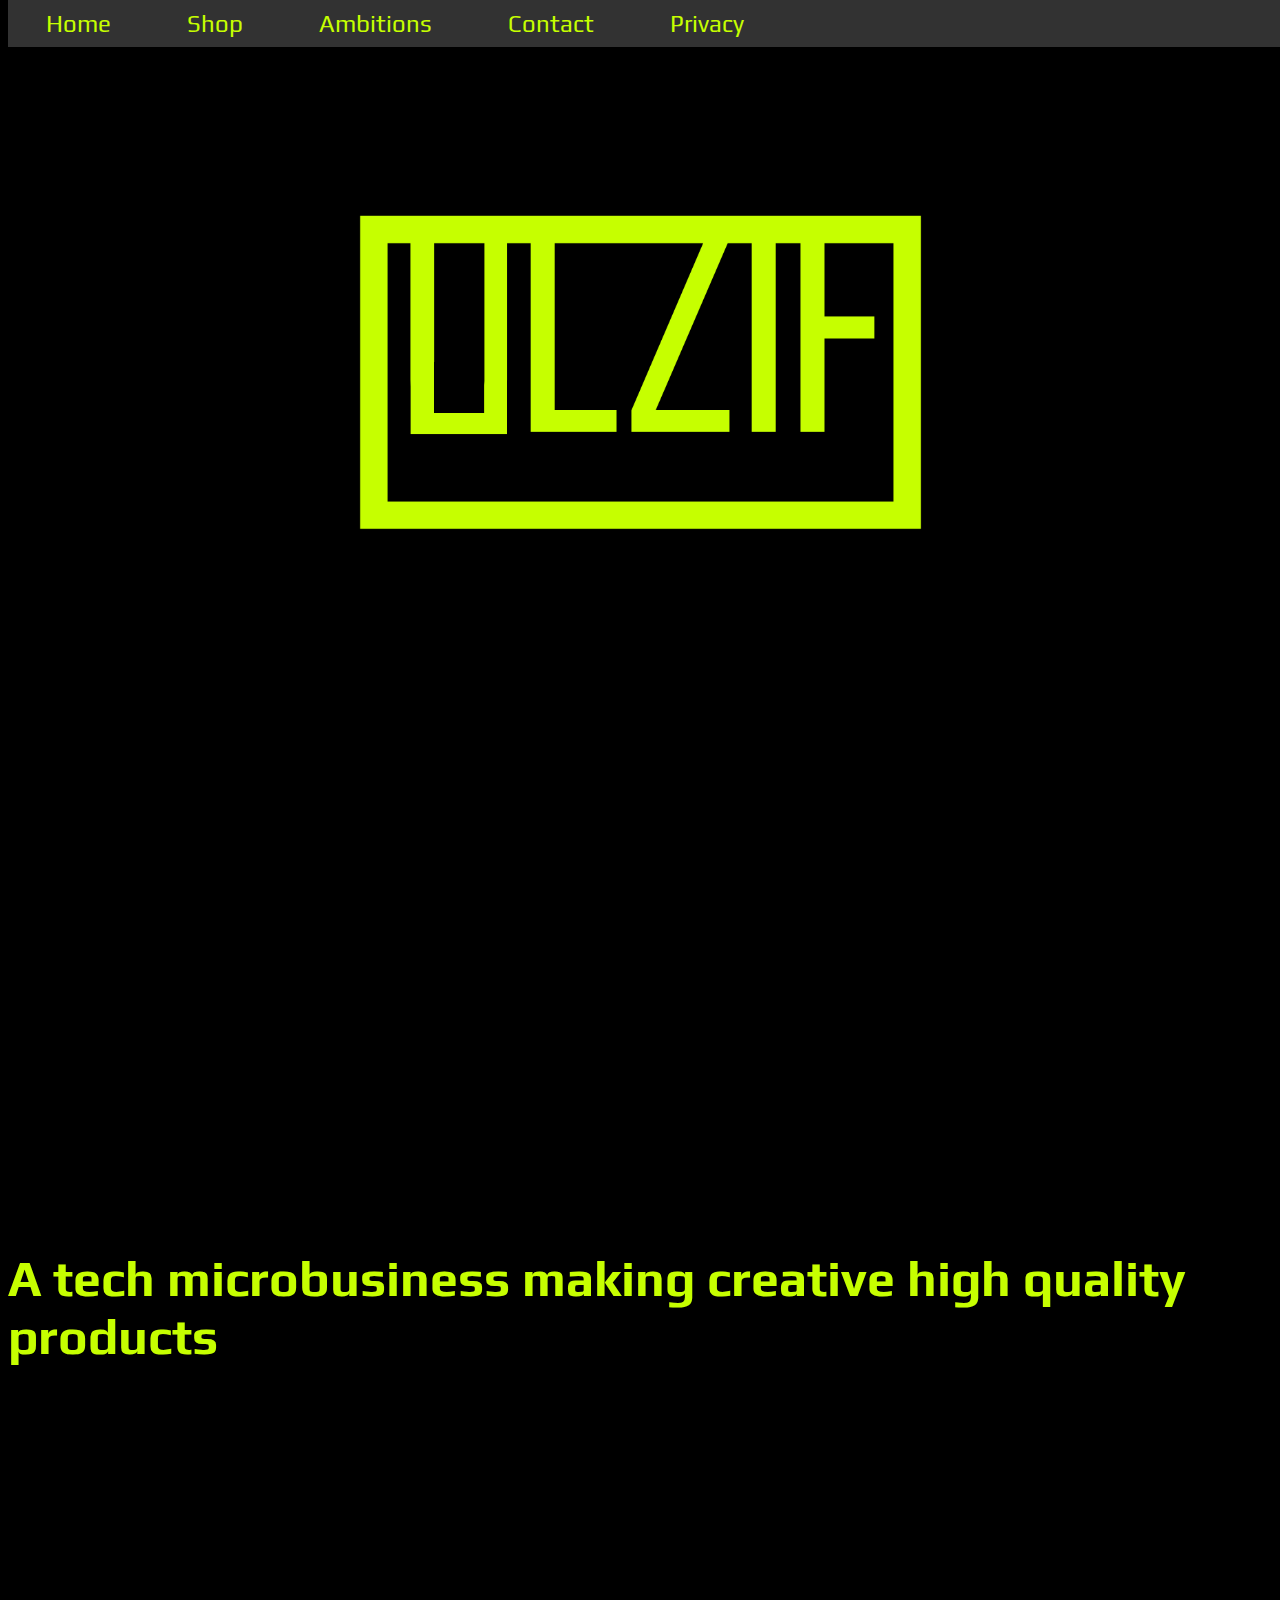
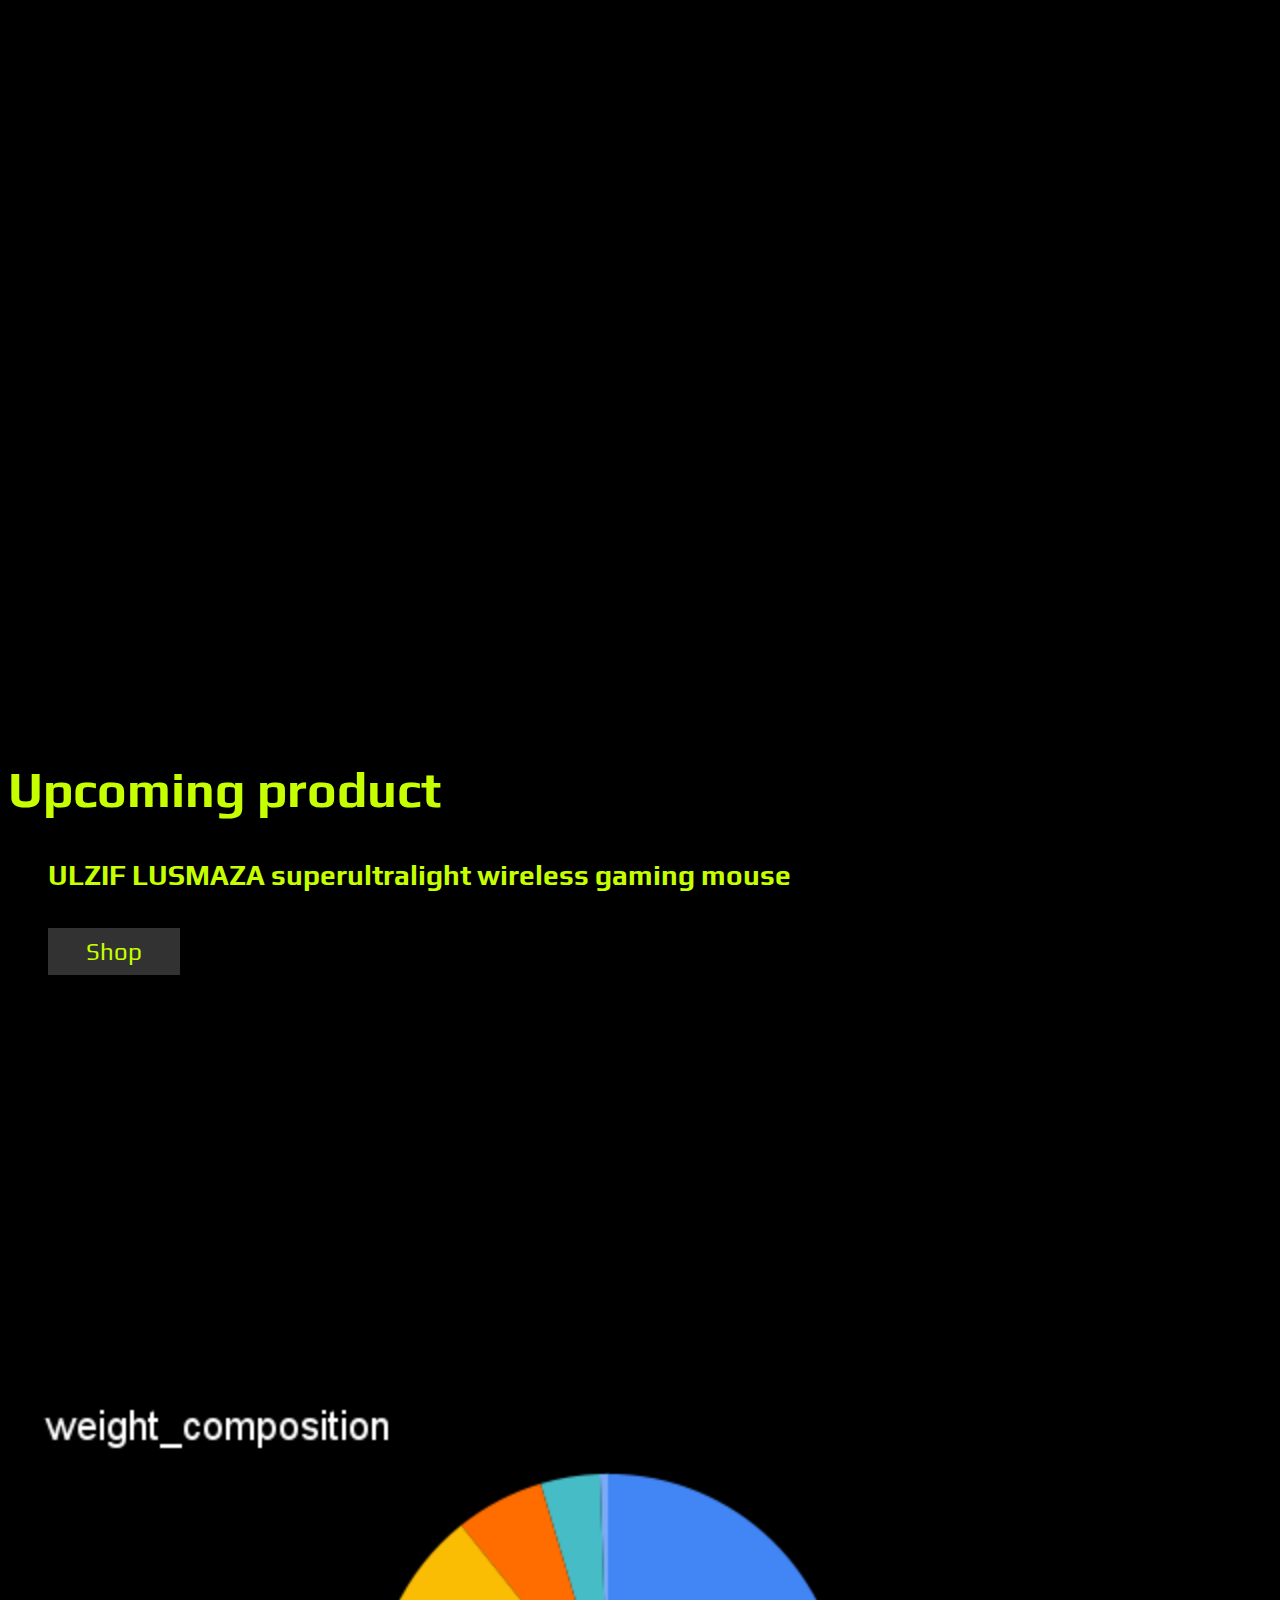
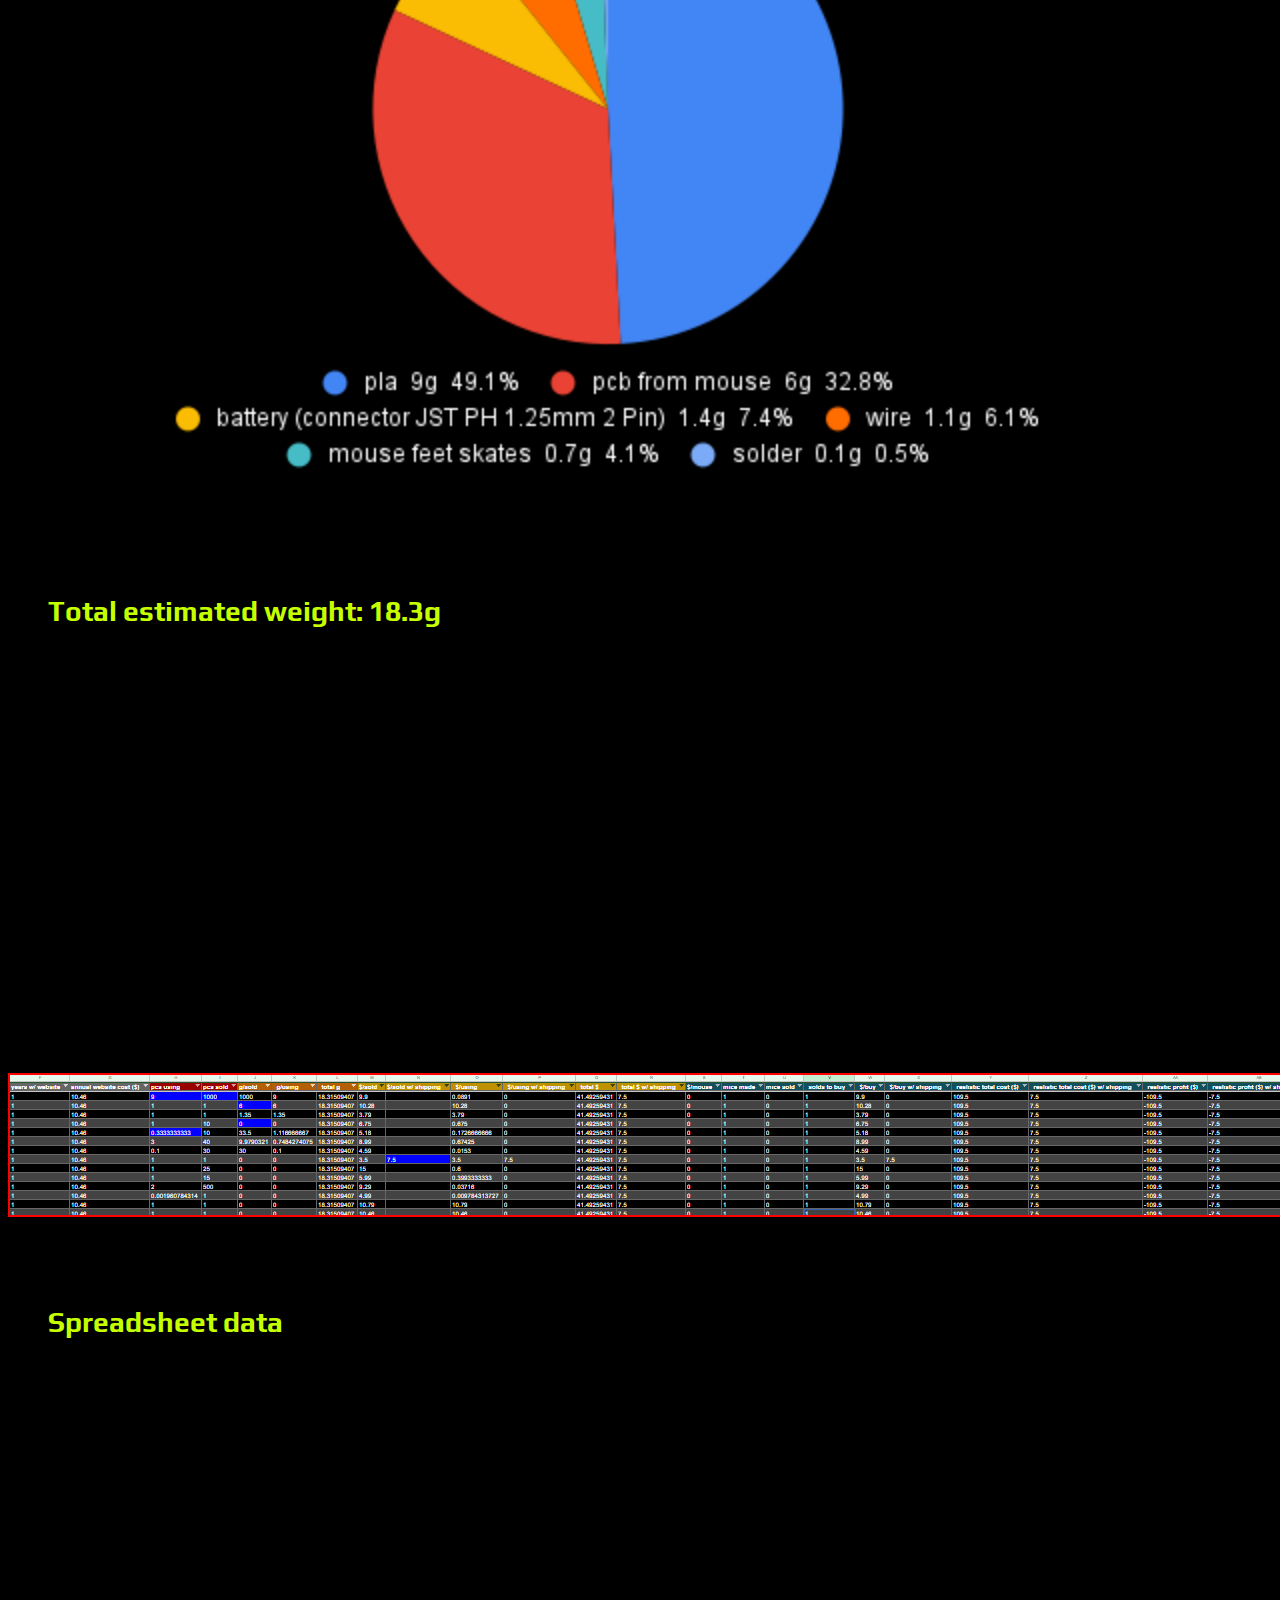
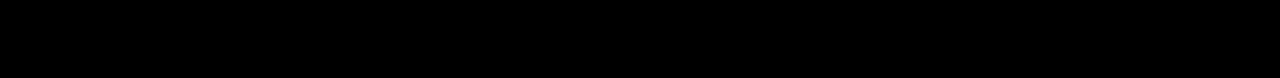
<file: index.html>
<!DOCTYPE html>
  <html>
    <head>
      <meta charset="UTF-8"/>
      <meta name="viewport"content="width=device-width,initial-scale:1.0"/>
      <link rel="icon"type="image/x-icon"href="ULZIF_favicon.ico"/>
      <link href="https://fonts.googleapis.com/css2?family=Play:wght@400;700&display=swap"rel="stylesheet"/>
      <link rel="stylesheet"href="styles.css"/>
      <title>Home</title>
    </head>


    <body>
      <div class="navbar">
        <a href="index.html">Home</a>
        <a href="https://www.amazon.com/">Shop</a>
        <a href="ambitions.html">Ambitions</a>
        <a href="contact.html">Contact</a>
        <a href="privacy.html">Privacy</a>
      </div>

      <div class="main">
        <img src="ULZIF_logo_C6FF00_1024_bg.png"class="center"style="width:705px;height:705px;"/>
        <br/>
        <br/>
        <br/>
        <br/>
        <br/>
        <br/>
        <br/>
        <br/>
        <br/>
        <br/>
        <br/>
        <br/>
        <br/>
        <br/>
        <br/>
        <br/>
        <br/>
        <br/>
        <br/>
        <br/>
        <br/>
        <br/>
        <br/>
        <br/>
        <br/>
        <br/>
        <h2>A tech microbusiness making creative high quality products</h2>
        <br/>
        <br/>
        <br/>
        <br/>
        <br/>
        <br/>
        <br/>
        <br/>
        <br/>
        <br/>
        <br/>
        <br/>
        <br/>
        <br/>
        <br/>
        <br/>
        <br/>
        <br/>
        <br/>
        <br/>
        <br/>
        <br/>
        <br/>
        <br/>
        <br/>
        <br/>
        <br/>
        <br/>
        <br/>
        <br/>
        <br/>
        <br/>
        <br/>
        <br/>
        <br/>
        <br/>
        <br/>
        <br/>
        <br/>
        <br/>
        <br/>
        <br/>
        <br/>
        <br/>
        <br/>
        <br/>
        <br/>
        <br/>
        <h2>Upcoming product</h2>
        <h3>ULZIF LUSMAZA superultralight wireless gaming mouse</h3>
        <br/>
        <a href="https://www.amazon.com/"style="margin-left:40px">Shop</a>
        <br/>
        <br/>
        <br/>
        <br/>
        <br/>
        <br/>
        <br/>
        <br/>
        <br/>
        <br/>
        <br/>
        <br/>
        <br/>
        <br/>
        <br/>
        <br/>
        <br/>
        <br/>
        <br/>
        <br/>
        <br/>
        <br/>
        <img src="weight_composition.png"style="width:1200px;height:742px;"/>
        <br/>
        <br/>
        <br/>
        <br/>
        <h3>Total estimated weight: 18.3g</h3>
        <br/>
        <br/>
        <br/>
        <br/>
        <br/>
        <br/>
        <br/>
        <br/>
        <br/>
        <br/>
        <br/>
        <br/>
        <br/>
        <br/>
        <br/>
        <br/>
        <br/>
        <br/>
        <br/>
        <br/>
        <br/>
        <br/>
        <!--<img src="sheetimg.png"style="width:1200px;height:742px;"/>-->
        <img src="sheetimg.png"/>
        <br/>
        <br/>
        <br/>
        <br/>
        <h3>Spreadsheet data</h3>
        <br/>
        <br/>
        <br/>
        <br/>
        <br/>
        <br/>
        <br/>
        <br/>
        <br/>
        <br/>
        <br/>
        <br/>
        <br/>
        <br/>
        <br/>
        <br/>
      </div>
    </body>
  </html>
</file>
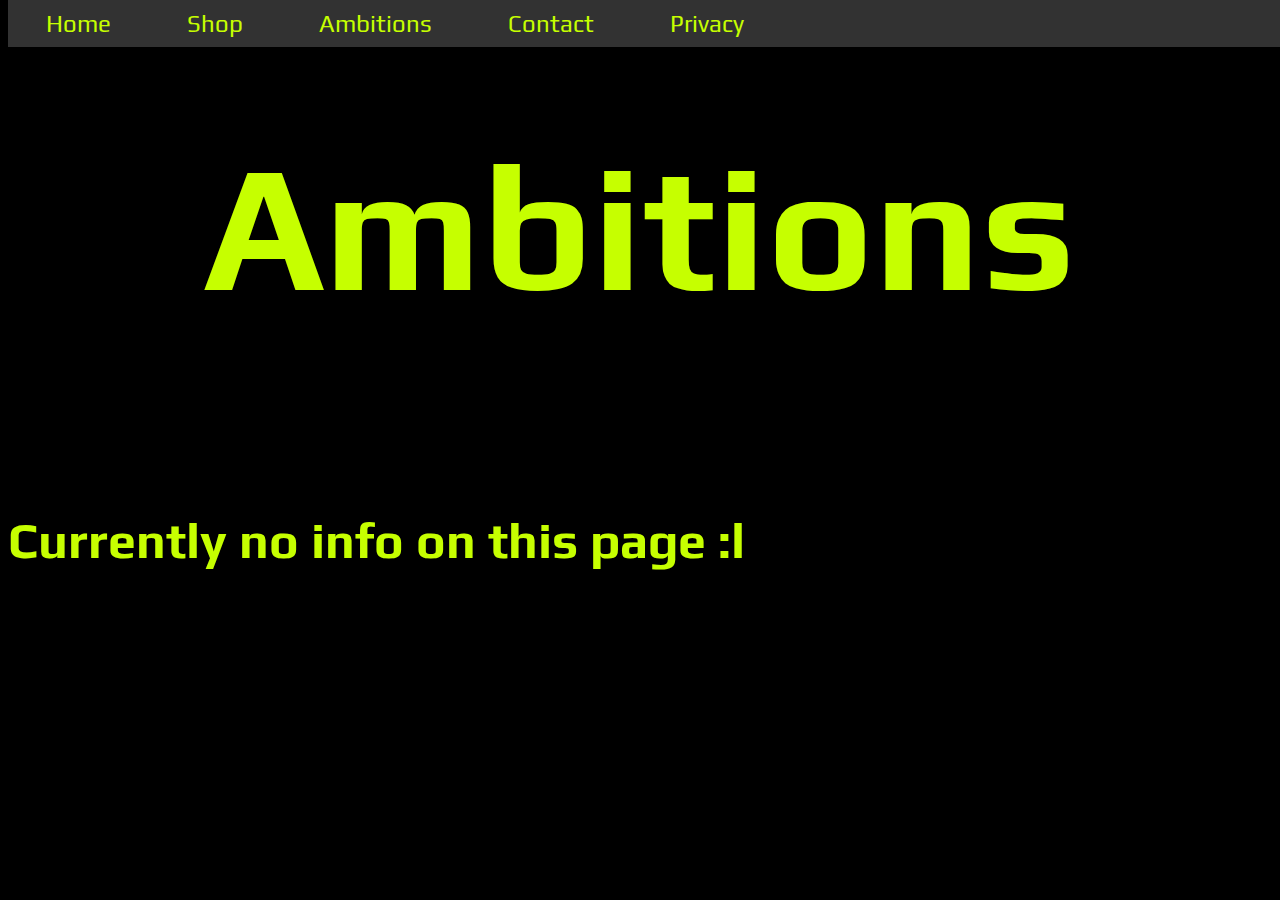
<file: ambitions.html>
<!DOCTYPE html>
  <html>
    <head>
      <meta charset="UTF-8"/>
      <meta name="viewport"content="width=device-width,initial-scale:1.0"/>
      <link rel="icon"type="image/x-icon"href="ULZIF_favicon.ico"/>
      <link href="https://fonts.googleapis.com/css2?family=Play:wght@400;700&display=swap"rel="stylesheet"/>
      <link rel="stylesheet"href="styles.css"/>
      <title>Ambitions</title>
    </head>


    <body>
      <div class="navbar">
        <a href="index.html">Home</a>
        <a href="https://www.amazon.com/">Shop</a>
        <a href="next.html">Ambitions</a>
        <a href="contact.html">Contact</a>
        <a href="privacy.html">Privacy</a>
      </div>

      <div class="main">
        <h1>Ambitions</h1><br/>
        <h2>Currently no info on this page :l</h2>
      </div>
    </body>
  </html>
</file>
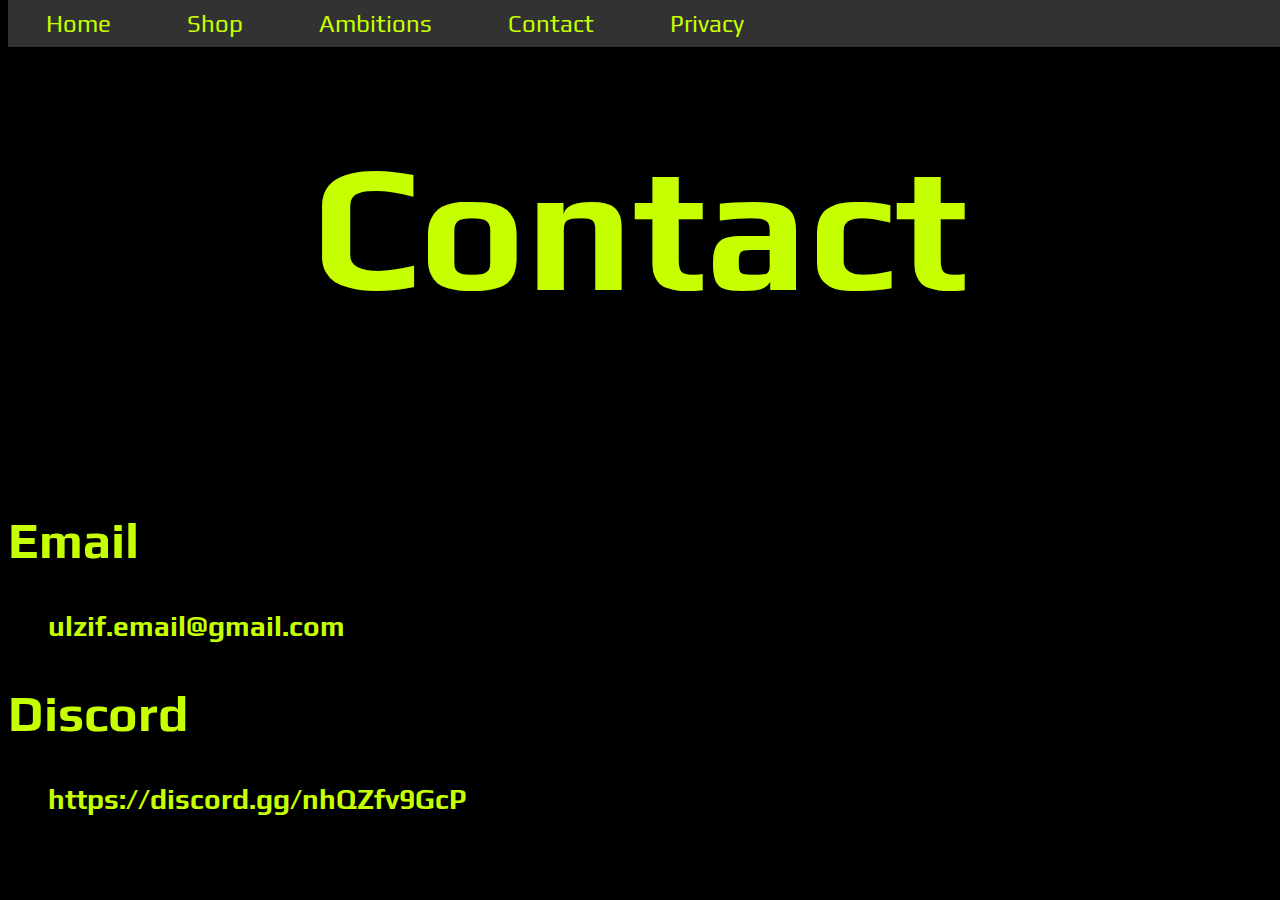
<file: contact.html>
<!DOCTYPE html>
  <html>
    <head>
      <meta charset="UTF-8"/>
      <meta name="viewport"content="width=device-width,initial-scale:1.0"/>
      <link rel="icon"type="image/x-icon"href="ULZIF_favicon.ico"/>
      <link href="https://fonts.googleapis.com/css2?family=Play:wght@400;700&display=swap"rel="stylesheet"/>
      <link rel="stylesheet"href="styles.css"/>
      <title>Contact</title>
    </head>


    <body>
      <div class="navbar">
        <a href="index.html">Home</a>
        <a href="https://www.amazon.com/">Shop</a>
        <a href="ambitions.html">Ambitions</a>
        <a href="contact.html">Contact</a>
        <a href="privacy.html">Privacy</a>
      </div>

      <div class="main">
        <h1>Contact</h1><br/>
        <h2>Email</h2>
        <h3>ulzif.email@gmail.com</h3>
        <h2>Discord</h2>
        <h3>https://discord.gg/nhQZfv9GcP</h3>
      </div>
    </body>
  </html>
</file>
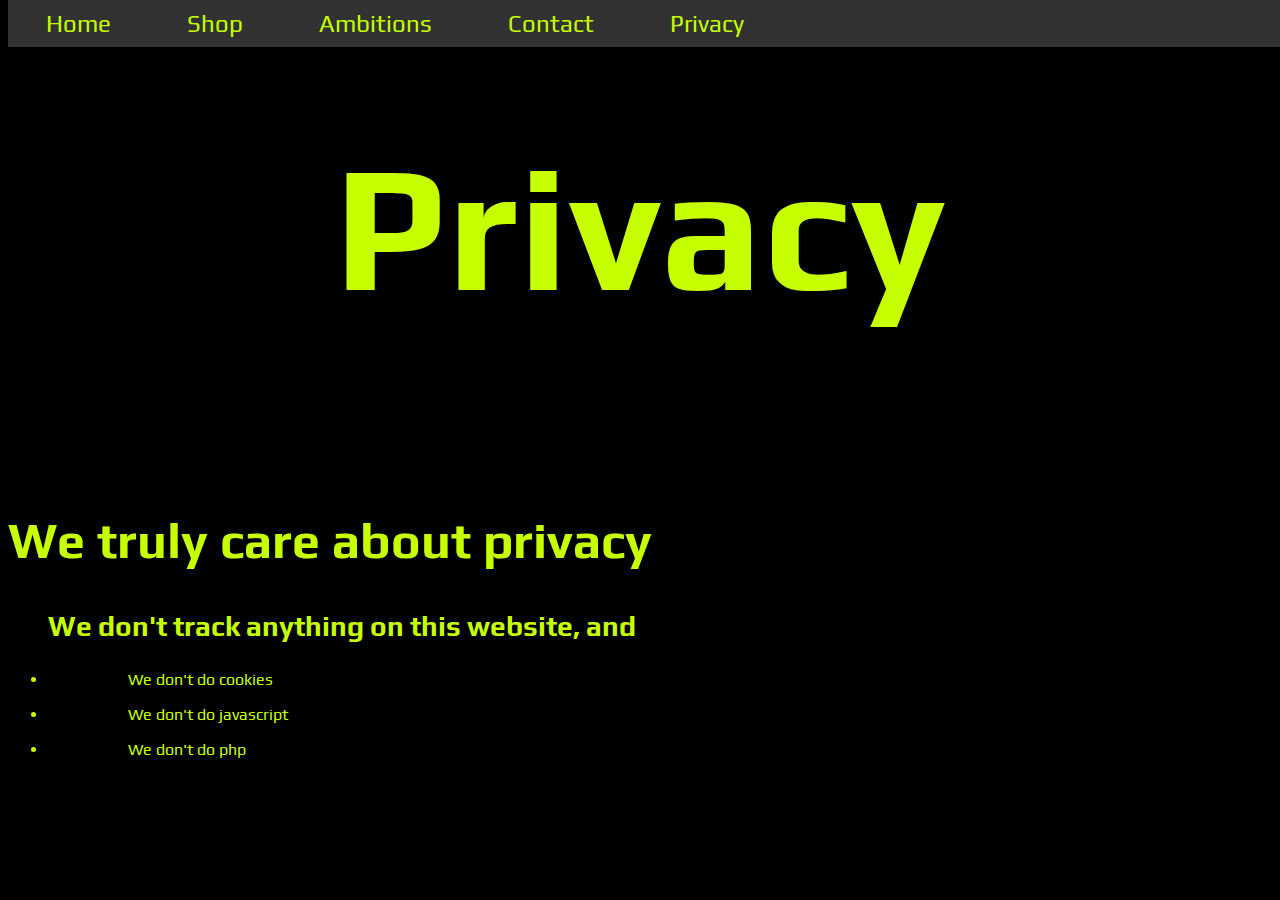
<file: privacy.html>
<!DOCTYPE html>
  <html>
    <head>
      <meta charset="UTF-8"/>
      <meta name="viewport"content="width=device-width,initial-scale:1.0"/>
      <link rel="icon"type="image/x-icon"href="ULZIF_favicon.ico"/>
      <link href="https://fonts.googleapis.com/css2?family=Play:wght@400;700&display=swap"rel="stylesheet"/>
      <link rel="stylesheet"href="styles.css"/>
      <title>Privacy</title>
    </head>


    <body>
      <div class="navbar">
        <a href="index.html">Home</a>
        <a href="https://www.amazon.com/">Shop</a>
        <a href="ambitions.html">Ambitions</a>
        <a href="contact.html">Contact</a>
        <a href="privacy.html">Privacy</a>
      </div>

      <div class="main">
        <h1>Privacy</h1><br/>
        <h2>We truly care about privacy</h2>
        <h3>We don't track anything on this website, and</h3>
        <ul>
          <li><p>We don't do cookies</p></li>
          <li><p>We don't do javascript</p></li>
          <li><p>We don't do php</p></li>
        </ul>
      </div>
    </body>
  </html>
</file>
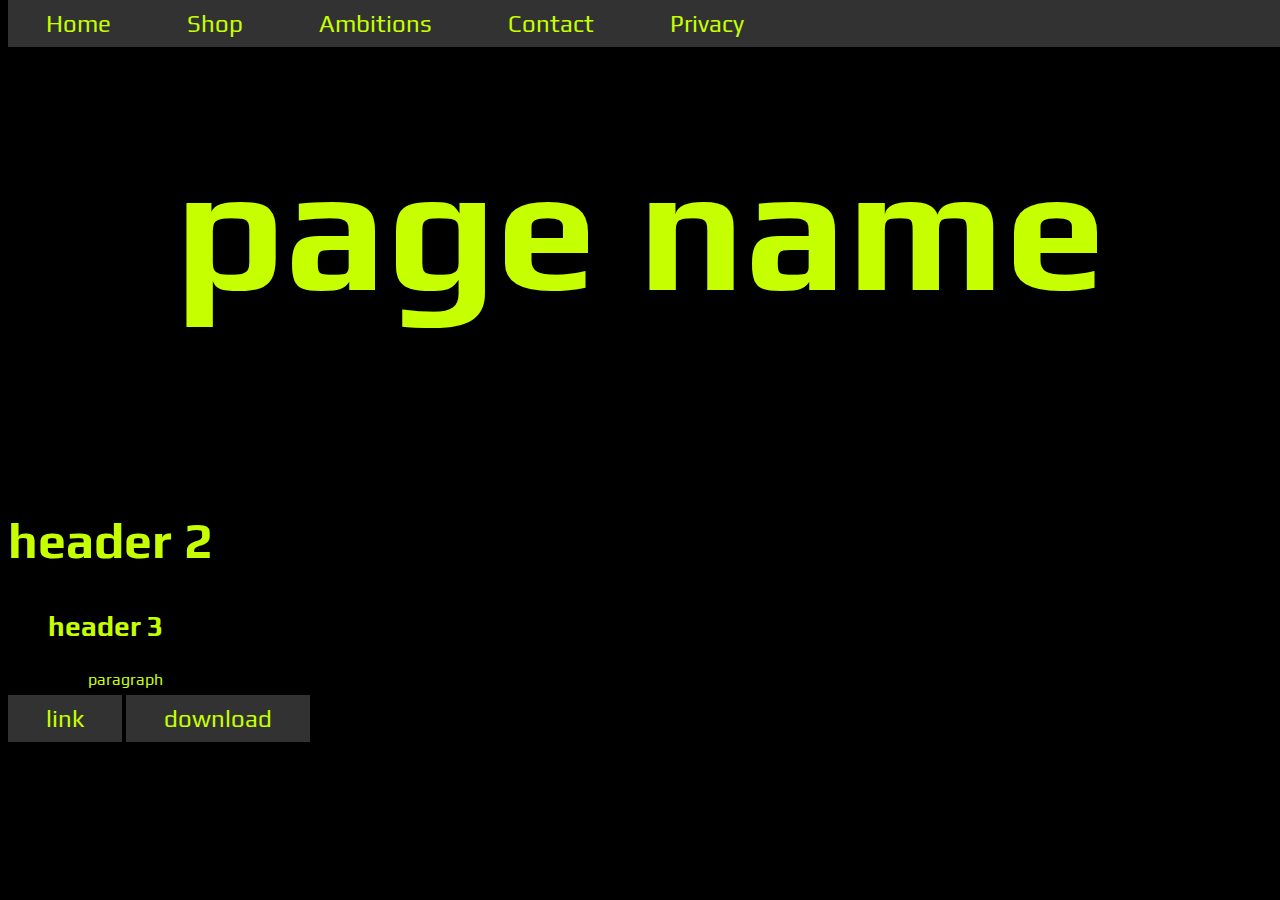
<file: templ.html>
<!DOCTYPE html>
  <html>
    <head>
      <meta charset="UTF-8"/>
      <meta name="viewport"content="width=device-width,initial-scale:1.0"/>
      <link rel="icon"type="image/x-icon"href="ULZIF_favicon.ico"/>
      <link href="https://fonts.googleapis.com/css2?family=Play:wght@400;700&display=swap"rel="stylesheet"/>
      <link rel="stylesheet"href="styles.css"/>
      <title>templ</title>
    </head>


    <body>
      <div class="navbar">
        <a href="index.html">Home</a>
        <a href="https://www.amazon.com/">Shop</a>
        <a href="ambitions.html">Ambitions</a>
        <a href="contact.html">Contact</a>
        <a href="privacy.html">Privacy</a>
      </div>

      <div class="main">
        <h1>page name</h1><br/>
        <h2>header 2</h2>
        <h3>header 3</h3>
        <p>paragraph</p>
        <a href="https://www.google.org/">link</a>
        <a href="https://cdn.pixabay.com/photo/2015/04/23/22/00/tree-736885_960_720.jpg" download>download</a>
      </div>
    </body>
  </html>
</file>
<file: styles.css>
:root{
  --c1:rgb(0,0,0);
  --c2:rgb(50,50,50);
  --c3:#C6FF00;
}


body{
  font-family:"Play",sans-serif;

  background-color:var(--c1);
  color:var(--c3);
}


h1{
  font-size:180px;
  width:100%;
  text-align:center;
}


h2{
  font-size:50px;
}


h3{
  font-size:28px;
  margin-left:40px;
}


p{
  font-size:16px;
  margin-left:80px;
}


a{
  font-size:24px;

  background-color:var(--c2);
  color:var(--c3);

  padding:10px 38px;

  text-align:center;
  text-decoration:none;
}


a:hover{
  background-color:var(--c3);
  color:var(--c2);
}


.navbar{
  overflow:hidden;
  background-color:var(--c2);
  position:fixed;
  top:0;
  width:100%;
}


.navbar a{
  float:left;
  display:block;
}


.main{
  margin-top:0px;
}


.center{
  display:block;
  margin-left:auto;
  margin-right:auto;
  width:50%;
}
</file>
